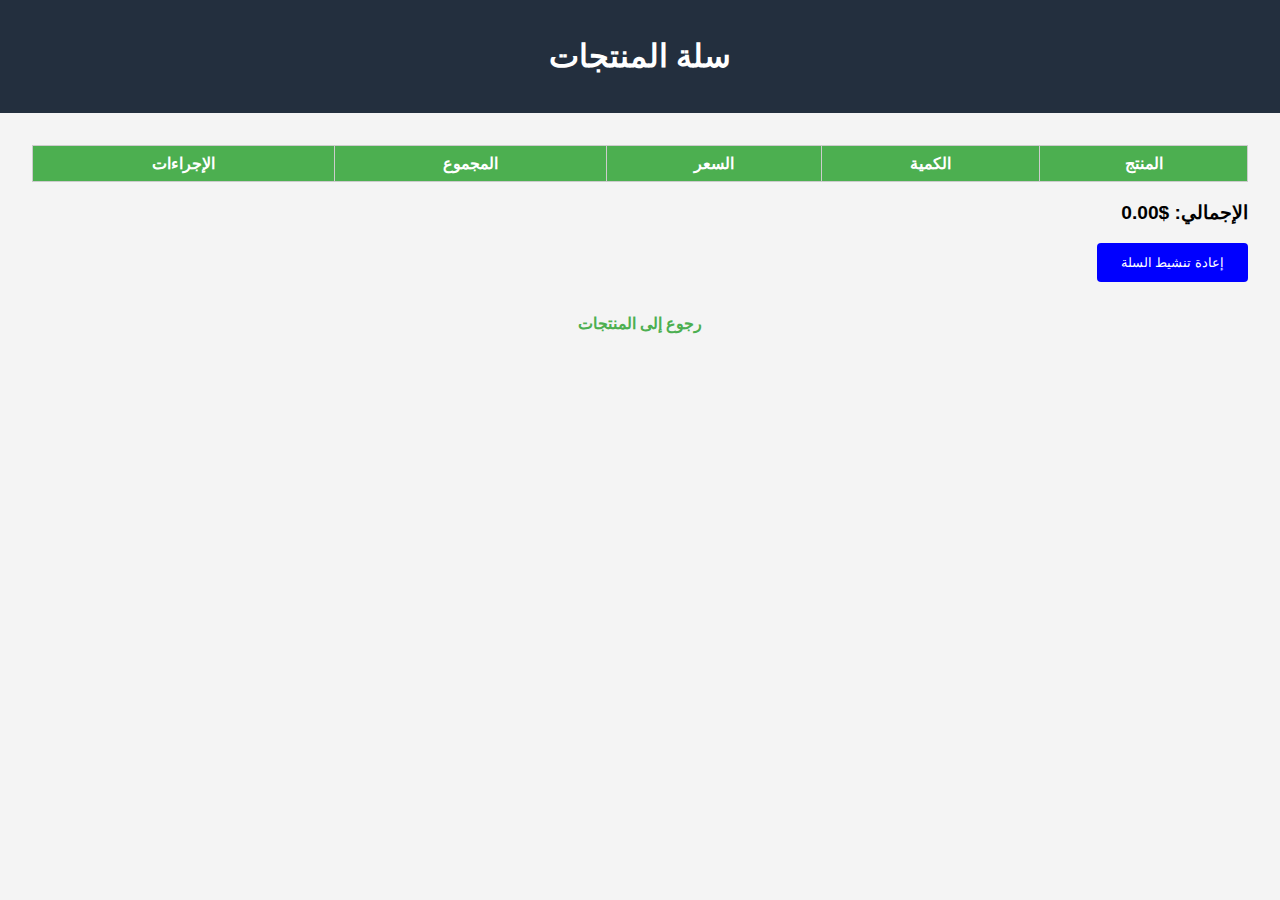
<file: cart.html>
<!DOCTYPE html>
<html lang="ar">
<head>
    <meta charset="UTF-8">
    <meta name="viewport" content="width=device-width, initial-scale=1.0">
    <title>سلة المنتجات</title>
    <link rel="stylesheet" href="styles1.css">
</head>
<body>
    <header>
        <h1>سلة المنتجات</h1>
    </header>
    <main>
        <table>
            <thead>
                <tr>
                    <th>المنتج</th>
                    <th>الكمية</th>
                    <th>السعر</th>
                    <th>المجموع</th>
                    <th>الإجراءات</th>
                </tr>
            </thead>
            <tbody id="cartItems">
                <!-- محتويات السلة ستظهر هنا -->
            </tbody>
        </table>
        <div class="total">
            <p>الإجمالي: $<span id="totalAmount">0.00</span></p>
        </div>
        <button onclick="clearCart()">إعادة تنشيط السلة</button>
        <a href="product.html" class="back-link">رجوع إلى المنتجات</a>
    </main>
    <script src="script1.js"></script>
</body>
</html>
</file>
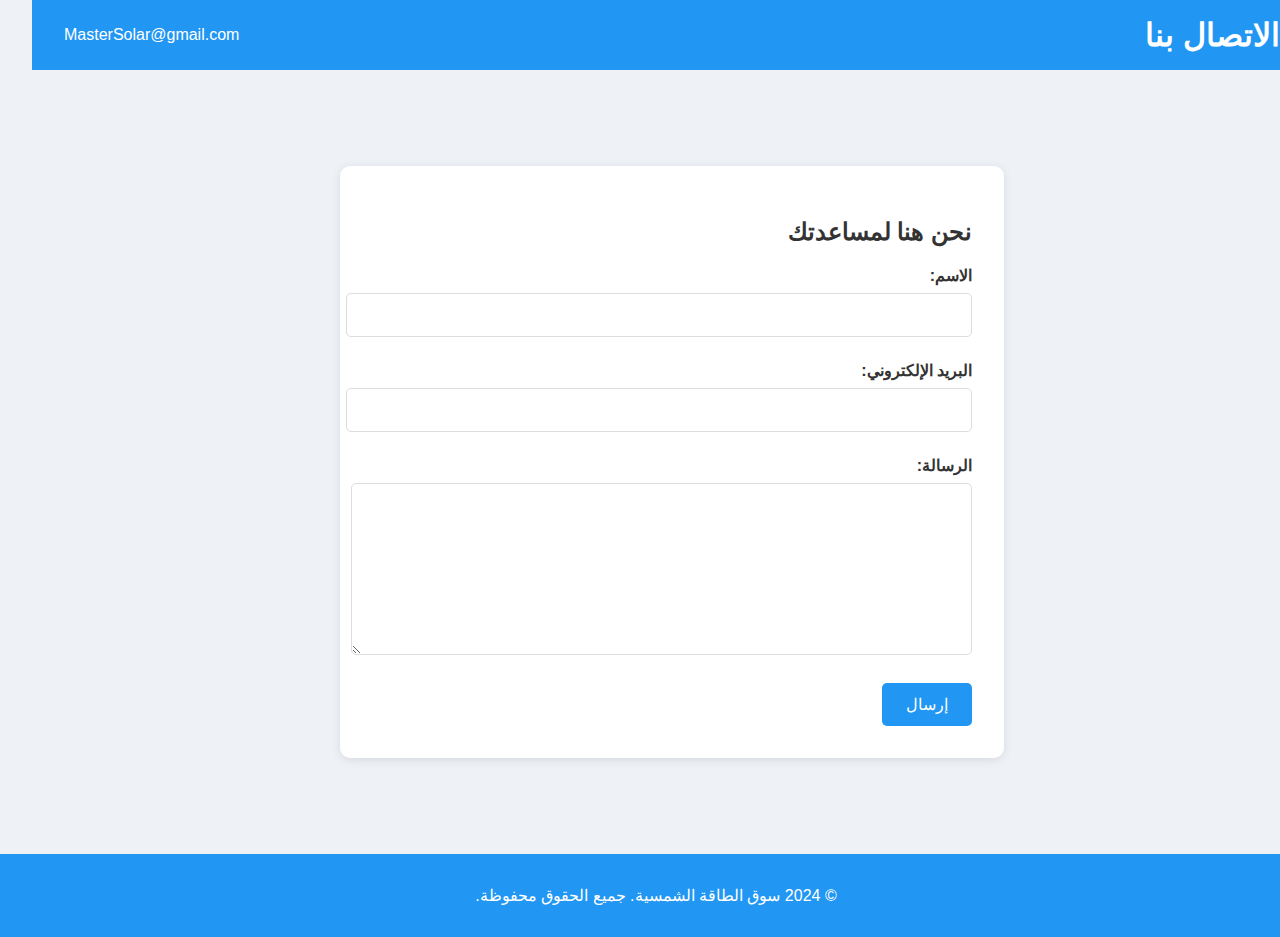
<file: contact.html>
<!DOCTYPE html>
<html lang="ar">
<head>
    <meta charset="UTF-8">
    <meta name="viewport" content="width=device-width, initial-scale=1.0">
    <title>الاتصال بنا</title>
    <link rel="stylesheet" href="styles.css">
</head>
<body>
    <header>
        <h1>الاتصال بنا</h1>
         MasterSolar@gmail.com
    </header>
   
    <main>
            
            <form>
                <h2>نحن هنا لمساعدتك</h2>
                <div class="form-group">
                    <label for="name">الاسم:</label>
                    <input type="text" id="name" name="name" required>
                </div>
                <div class="form-group">
                    <label for="email">البريد الإلكتروني:</label>
                    <input type="email" id="email" name="email" required>
                </div>
                <div class="form-group">
                    <label for="message">الرسالة:</label>
                    <textarea id="message" name="message" required></textarea>
                </div>
                <button type="submit">إرسال</button>
            </form>
        
    </main>
    <footer>
        <p>&copy; 2024 سوق الطاقة الشمسية. جميع الحقوق محفوظة.</p>
    </footer>
</body>
</html>
</file>
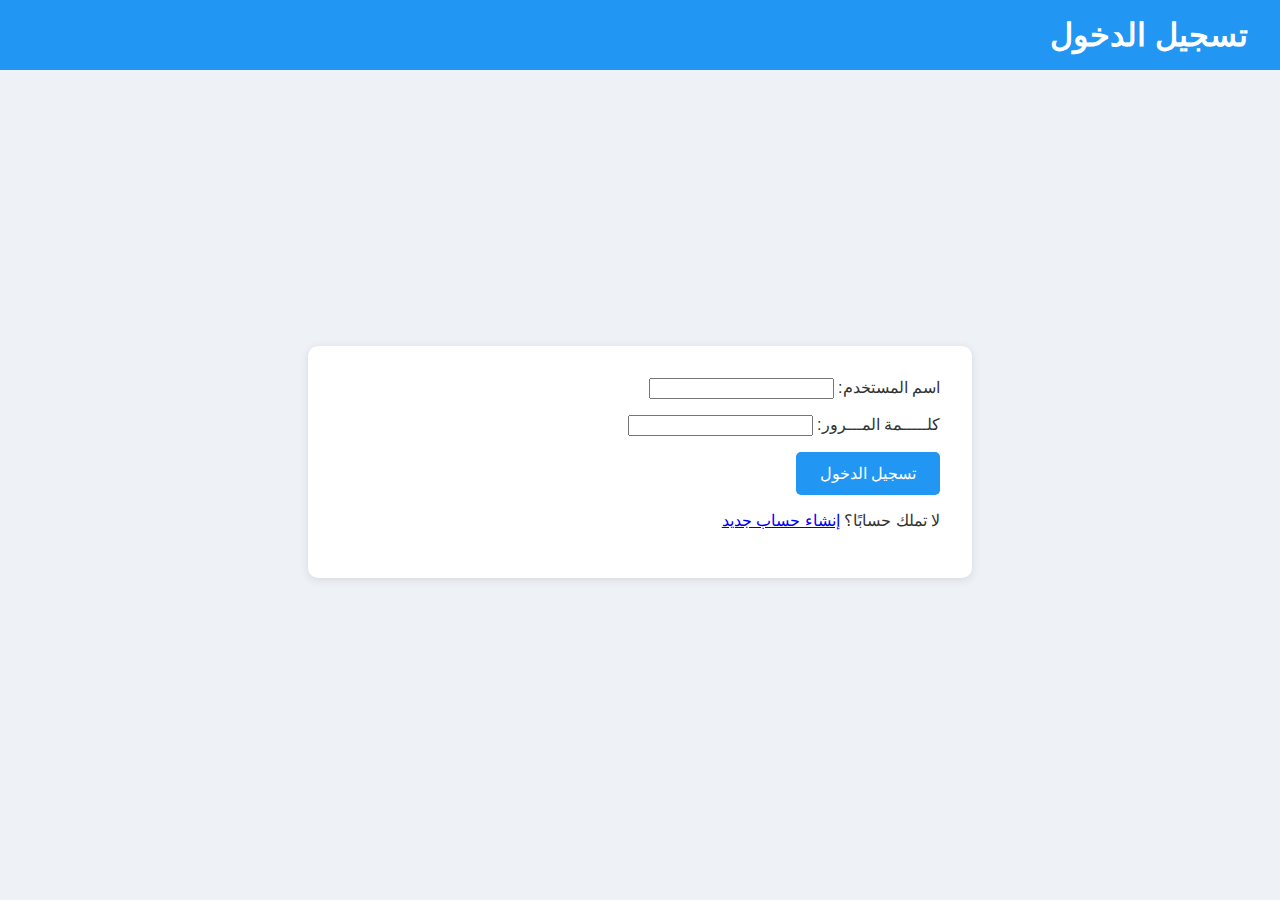
<file: login.html>
<!DOCTYPE html>
<html lang="ar">

<head>
    <meta charset="UTF-8">
    <meta name="viewport" content="width=device-width, initial-scale=1.0">
    <title>تسجيل الدخول</title>
    <link rel="stylesheet" href="styles.css">
</head>

<body>
    <header>
        <h1>تسجيل الدخول</h1>
    </header>
    <main>
        <form>
            <label for="username">اسم المستخدم:</label>
            <input type="text" id="username" name="username" required>
            <p>
            <label for="password">كلـــــمة المـــرور:</label>
            <input type="password" id="password" name="password" required>
            </p>
            <p><button type="submit">تسجيل الدخول</button></p>

            <p>لا تملك حسابًا؟ <a href="register.html">إنشاء حساب جديد</a></p>


        </form>





    </main>
</body>

</html>
</file>
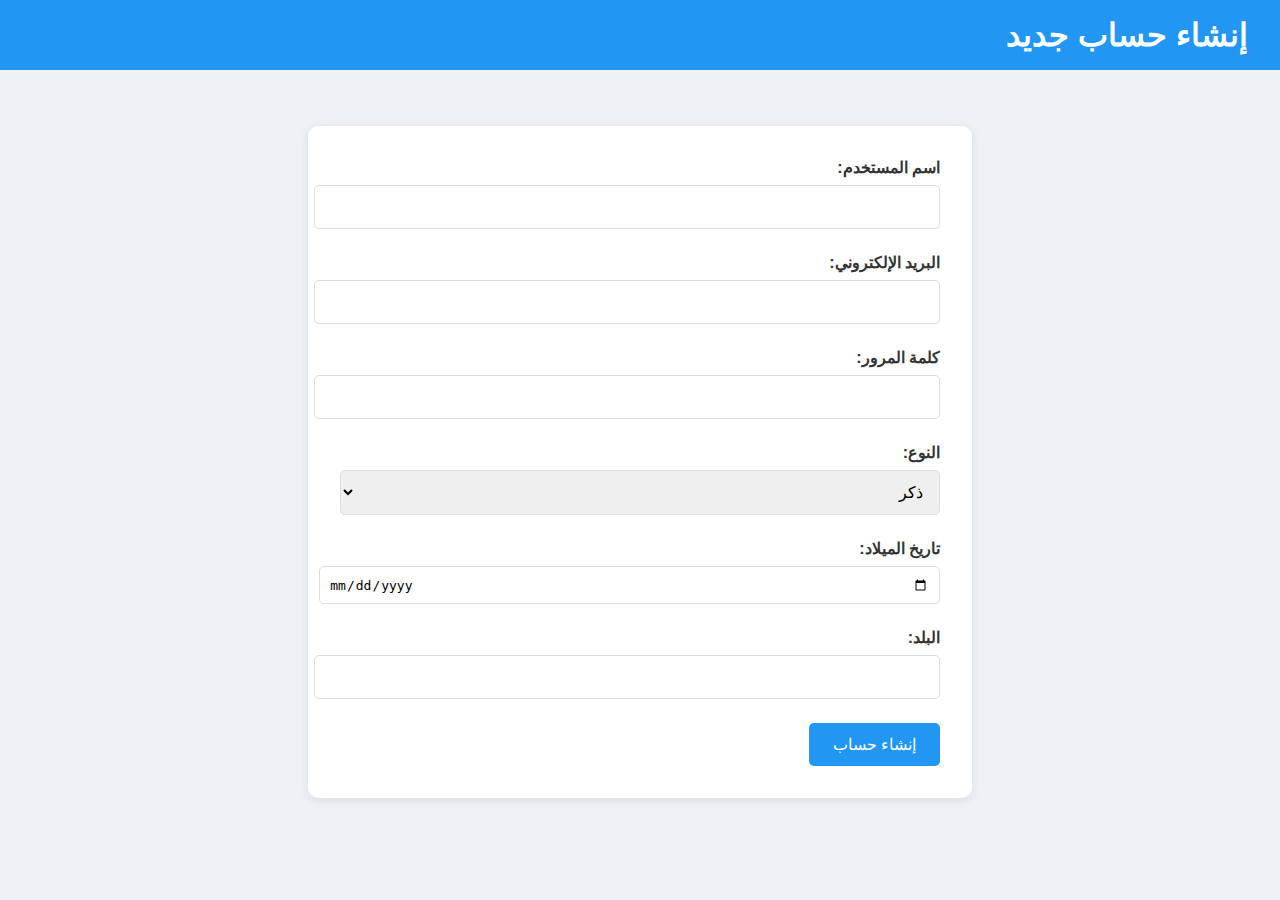
<file: register.html>
<!DOCTYPE html>
<html lang="ar">
<head>
    <meta charset="UTF-8">
    <meta name="viewport" content="width=device-width, initial-scale=1.0">
    <title>إنشاء حساب جديد</title>
    <link rel="stylesheet" href="styles.css">
</head>
<body>
    <header>
        <h1>إنشاء حساب جديد</h1>
    </header>
    <main>
        <form>
            <div class="form-group">
                <label for="new-username">اسم المستخدم:</label>
                <input type="text" id="new-username" name="new-username" required>
            </div>
            <div class="form-group">
                <label for="new-email">البريد الإلكتروني:</label>
                <input type="email" id="new-email" name="new-email" required>
            </div>
            <div class="form-group">
                <label for="new-password">كلمة المرور:</label>
                <input type="password" id="new-password" name="new-password" required>
            </div>
            <div class="form-group">
                <label for="gender">النوع:</label>
                <select id="gender" name="gender" required>
                    <option value="male">ذكر</option>
                    <option value="female">أنثى</option>
                </select>
            </div>
            <div class="form-group">
                <label for="birthdate">تاريخ الميلاد:</label>
                <input type="date" id="birthdate" name="birthdate" required>
            </div>
            <div class="form-group">
                <label for="country">البلد:</label>
                <input type="text" id="country" name="country" required>
            </div>
            <button type="submit">إنشاء حساب</button>
        </form>
    </main>
</body>
</html>
</file>
<file: styles1.css>
body {
    font-family: Arial, sans-serif;
    background-color: #f4f4f4;
    direction: rtl;
    text-align: right;
    margin: 0;
    padding: 0;
}

header {
    background-color: #4caf50;
    color: white;
    padding: 1rem;
    text-align: center;
}

main {
    padding: 2rem;
}

.product-grid {
    display: grid;
    grid-template-columns: repeat(auto-fit, minmax(200px, 1fr));
    gap: 1rem;
}

.product {
    background-color: white;
    border: 1px solid #ccc;
    border-radius: 8px;
    padding: 1rem;
    text-align: center;
    box-shadow: 0 4px 8px rgba(0, 0, 0, 0.1);
    transition: transform 0.3s;
}

.product:hover {
    transform: translateY(-5px);
}

.product img {
    max-width: 100%;
    border-bottom: 1px solid #ddd;
    padding-bottom: 1rem;
    margin-bottom: 1rem;
}

.price {
    color: #4caf50;
    font-weight: bold;
    margin: 1rem 0;
}

button {
    background-color: #4caf50;
    color: white;
    border: none;
    padding: 0.5rem 1rem;
    border-radius: 4px;
    cursor: pointer;
    transition: background-color 0.3s;
}

button:hover {
    background-color: #45a049;
}

.cart-link {
    display: block;
    margin: 2rem 0;
    text-align: center;
    color: #4caf50;
    font-weight: bold;
    text-decoration: none;
}

.cart-link:hover {
    text-decoration: underline;
}

body {
    font-family: Arial, sans-serif;
    background-color: #f4f4f4;
    direction: rtl;
    text-align: right;
    margin: 0;
    padding: 0;
}

header {
    background-color: #4caf50;
    color: white;
    padding: 1rem;
    text-align: center;
}

main {
    padding: 2rem;
}

table {
    width: 100%;
    border-collapse: collapse;
    margin-bottom: 1rem;
}

th, td {
    border: 1px solid #ccc;
    padding: 8px;
    text-align: center;
}

th {
    background-color: #4caf50;
    color: white;
}

.total {
    text-align: right;
    font-size: 1.2rem;
    font-weight: bold;
    margin-top: 1rem;
}

.back-link {
    display: block;
    margin-top: 2rem;
    text-align: center;
    color: #4caf50;
    font-weight: bold;
    text-decoration: none;
}

.back-link:hover {
    text-decoration: underline;
}


.confirmation-message {
    display: none;
    background-color: #4caf50;
    color: white;
    padding: 1rem;
    margin: 1rem 0;
    text-align: center;
    border-radius: 8px;
}

.confirmation-message.show {
    display: block;
}





body {
    font-family: Arial, sans-serif;
    background-color: #f4f4f4;
    direction: rtl;
    text-align: right;
    margin: 0;
    padding: 0;
}

header {
    background-color: #232f3e;
    color: white;
    padding: 1rem;
    text-align: center;
}

main {
    padding: 2rem;
}

table {
    width: 100%;
    border-collapse: collapse;
    margin-bottom: 1rem;
}

th, td {
    border: 1px solid #ccc;
    padding: 8px;
    text-align: center;
}

th {
    background-color: #4caf50;
    color: white;
}

.total {
    text-align: right;
    font-size: 1.2rem;
    font-weight: bold;
    margin-top: 1rem;
}

button {
    background-color: #f44336;
    color: white;
    border: none;
    padding: 0.75rem 1.5rem;
    border-radius: 4px;
    cursor: pointer;
    transition: background-color 0.3s;
}

button:hover {
    background-color: #d32f2f;
}

.back-link {
    display: block;
    margin-top: 2rem;
    text-align: center;
    color: #4caf50;
    font-weight: bold;
    text-decoration: none;
}

.back-link:hover {
    text-decoration: underline;
}

body {
    font-family: Arial, sans-serif;
    background-color: #f4f4f4;
    direction: rtl;
    text-align: right;
    margin: 0;
    padding: 0;
}

header {
    background-color: #232f3e;
    color: white;
    padding: 1rem;
    text-align: center;
}

main {
    padding: 2rem;
}

table {
    width: 100%;
    border-collapse: collapse;
    margin-bottom: 1rem;
}

th, td {
    border: 1px solid #ccc;
    padding: 8px;
    text-align: center;
}

th {
    background-color: #4caf50;
    color: white;
}

.total {
    text-align: right;
    font-size: 1.2rem;
    font-weight: bold;
    margin-top: 1rem;
}

button {
    background-color: #0000FF; /* أزرق */
    color: white;
    border: none;
    padding: 0.75rem 1.5rem;
    border-radius: 4px;
    cursor: pointer;
    transition: background-color 0.3s;
}

button:hover {
    background-color: #0000CC; /* أزرق داكن */
}

.back-link {
    display: block;
    margin-top: 2rem;
    text-align: center;
    color: #4caf50;
    font-weight: bold;
    text-decoration: none;
}

.back-link:hover {
    text-decoration: underline;
}



body {
    font-family: Arial, sans-serif;
    background-color: #f4f4f4;
    direction: rtl;
    text-align: right;
    margin: 0;
    padding: 0;
}

header {
    background-color: #232f3e;
    color: white;
    padding: 1rem;
    text-align: center;
}

main {
    padding: 2rem;
}

table {
    width: 100%;
    border-collapse: collapse;
    margin-bottom: 1rem;
}

th, td {
    border: 1px solid #ccc;
    padding: 8px;
    text-align: center;
}

th {
    background-color: #4caf50;
    color: white;
}

.total {
    text-align: right;
    font-size: 1.2rem;
    font-weight: bold;
    margin-top: 1rem;
}

button {
    background-color: #0000FF; /* أزرق */
    color: white;
    border: none;
    padding: 0.75rem 1.5rem;
    border-radius: 4px;
    cursor: pointer;
    transition: background-color 0.3s;
}

button:hover {
    background-color: #0000CC; /* أزرق داكن */
}

.back-link {
    display: block;
    margin-top: 2rem;
    text-align: center;
    color: #4caf50;
    font-weight: bold;
    text-decoration: none;
}

.back-link:hover {
    text-decoration: underline;
}

.confirmation-message {
    display: none;
    background-color: #4caf50;
    color: white;
    padding: 1rem;
    margin: 1rem 0;
    text-align: center;
    border-radius: 8px;
}

.confirmation-message.show {
    display: block;
}
</file>
<file: styles.css>
/* نمط الجسم */
body {
    font-family: 'Cairo', sans-serif;
    margin: 0;
    padding: 0;
    background-color: #eef2f7;
    color: #333;
}

/* نمط الرأس */
header {
    background-color: #2196F3;
    color: white;
    padding: 1em 2em;
    display: flex;
    justify-content: space-between;
    align-items: center;
}

header h1 {
    margin: 0;
    font-size: 1.5em;
}

nav ul {
    list-style-type: none;
    margin: 0;
    padding: 0;
    display: flex;
    gap: 1em;
}

nav ul li {
    margin-left: auto;
}

nav ul li a {
    color: white;
    text-decoration: none;
    padding: 0.5em 1em;
    background-color: #1976D2;
    border-radius: 5px;
    transition: background-color 0.3s;
}

nav ul li a:hover {
    background-color: #0D47A1;
}

/* نمط شريط البحث */
.search-container {
    display: flex;
    justify-content: center;
    padding: 1em 2em;
    background-color: #fff;
    box-shadow: 0 2px 5px rgba(0, 0, 0, 0.1);
    margin-top: -1em;
}

#search-bar {
    padding: 0.5em;
    width: 70%;
    border: 1px solid #ccc;
    border-radius: 5px 0 0 5px;
}

button {
    padding: 0.5em 1em;
    border: none;
    border-radius: 0 5px 5px 0;
    background-color: #2196F3;
    color: white;
    cursor: pointer;
    transition: background-color 0.3s;
}

button:hover {
    background-color: #1976D2;
}

/* نمط المنتجات */
.products {
    padding: 2em;
    text-align: center;
}

.products h2 {
    margin-bottom: 1em;
    color: #2196F3;
}

#product-list {
    display: flex;
    flex-wrap: wrap;
    justify-content: center;
    gap: 1em;
}

.product-item {
    background-color: white;
    padding: 1em;
    border: 1px solid #ddd;
    border-radius: 5px;
    width: calc(33.333% - 1em);
    box-shadow: 0 2px 5px rgba(0, 0, 0, 0.1);
    transition: transform 0.2s ease;
}

.product-item:hover {
    transform: scale(1.05);
}

/* نمط التذييل */
footer {
    text-align: center;
    padding: 1em;
    background-color: #2196F3;
    color: white;
    position: absolute;
    width: 100%;
    bottom: 0;
}
nav ul {
    list-style-type: none;
    margin: 0;
    padding: 0;
    display: flex;
    gap: 1em;
    margin-left: auto; /* يجعل الأيقونات تتحرك إلى اليمين */
}

nav ul li a {
    color: white;
    text-decoration: none;
    padding: 0.5em 1em;
    background-color: #1976D2;
    border-radius: 5px;
    transition: background-color 0.3s;
}

nav ul li a:hover {
    background-color: #0D47A1;
}
body {
    font-family: 'Cairo', sans-serif;
    margin: 0;
    padding: 0;
    background-color: #eef2f7;
    color: #333;
    direction: rtl; /* يحدد اتجاه النص من اليمين إلى اليسار */
    text-align: right; /* يجعل النص يبدأ من اليمين */
}

header {
    background-color: #2196F3;
    color: white;
    padding: 1em 2em;
    text-align: center;
}

header h1 {
    margin: 0;
    font-size: 2em;
}

main {
    padding: 2em;
    display: flex;
    justify-content: center;
    align-items: center;
    min-height: 80vh;
}

.contact-section {
    background-color: #fff;
    padding: 2em;
    border-radius: 10px;
    box-shadow: 0 2px 10px rgba(0, 0, 0, 0.1);
    max-width: 600px;
    width: 100%;
}

.contact-section h2 {
    margin-bottom: 1em;
    color: #2196F3;
    text-align: center;
}

.form-group {
    margin-bottom: 1.5em;
}

.form-group label {
    display: block;
    margin-bottom: 0.5em;
    font-weight: bold;
}

.form-group input,
.form-group textarea {
    width: 100%;
    padding: 0.75em;
    border: 1px solid #ddd;
    border-radius: 5px;
    font-size: 1em;
}

.form-group textarea {
    resize: vertical;
    height: 150px;
}

button {
    padding: 0.75em 1.5em;
    border: none;
    border-radius: 5px;
    background-color: #2196F3;
    color: white;
    font-size: 1em;
    cursor: pointer;
    transition: background-color 0.3s;
}

button:hover {
    background-color: #1976D2;
}

footer {
    text-align: center;
    padding: 1em;
    background-color: #2196F3;
    color: white;
    position: relative;
    width: 100%;
    bottom: 0;
}
.create-account {
    margin-top: 1em;
    text-align: center;
}

.create-account p {
    margin: 0;
}

.create-account a {
    color: #2196F3;
    text-decoration: none;
    font-weight: bold;
    transition: color 0.3s;
}

.create-account a:hover {
    color: #0D47A1;
}
body {
    font-family: 'Cairo', sans-serif;
    margin: 0;
    padding: 0;
    background-color: #eef2f7;
    color: #333;
    direction: rtl; /* يحدد اتجاه النص من اليمين إلى اليسار */
    text-align: right; /* يجعل النص يبدأ من اليمين */
}

header {
    background-color: #2196F3;
    color: white;
    padding: 1em 2em;
    text-align: center;
}

header h1 {
    margin: 0;
    font-size: 2em;
}

main {
    padding: 2em;
    display: flex;
    justify-content: center;
    align-items: center;
    min-height: 80vh;
}

form {
    background-color: #fff;
    padding: 2em;
    border-radius: 10px;
    box-shadow: 0 2px 10px rgba(0, 0, 0, 0.1);
    max-width: 600px;
    width: 100%;
}

.form-group {
    margin-bottom: 1.5em;
}

.form-group label {
    display: block;
    margin-bottom: 0.5em;
    font-weight: bold;
}

.form-group input,
.form-group select,
.form-group textarea {
    width: 100%;
    padding: 0.75em;
    border: 1px solid #ddd;
    border-radius: 5px;
    font-size: 1em;
}

.form-group textarea {
    resize: vertical;
    height: 150px;
}

button {
    padding: 0.75em 1.5em;
    border: none;
    border-radius: 5px;
    background-color: #2196F3;
    color: white;
    font-size: 1em;
    cursor: pointer;
    transition: background-color 0.3s;
}

button:hover {
    background-color: #1976D2;
}

footer {
    text-align: center;
    padding: 1em;
    background-color: #2196F3;
    color: white;
    position: relative;
    width: 100%;
    bottom: 0;
}
.product-item img {
    width: 100%;
    border-radius: 5px;
    box-shadow: 0 2px 10px rgba(0, 0, 0, 0.1);
    transition: transform 0.2s ease;
}

.product-item img:hover {
    transform: scale(1.05);
}

.product-item p {
    margin-top: 0.5em;
    font-size: 1em;
    font-weight: bold;
    color: #00796b;
}
.product-item img {
    width: 100%;
    border-radius: 5px;
    box-shadow: 0 2px 10px rgba(0, 0, 0, 0.1);
    transition: transform 0.2s ease;
}

.product-item img:hover {
    transform: scale(1.05);
}

.product-item p {
    margin-top: 0.5em;
    font-size: 1em;
    font-weight: bold;
    color: #00796b;
}
</file>
